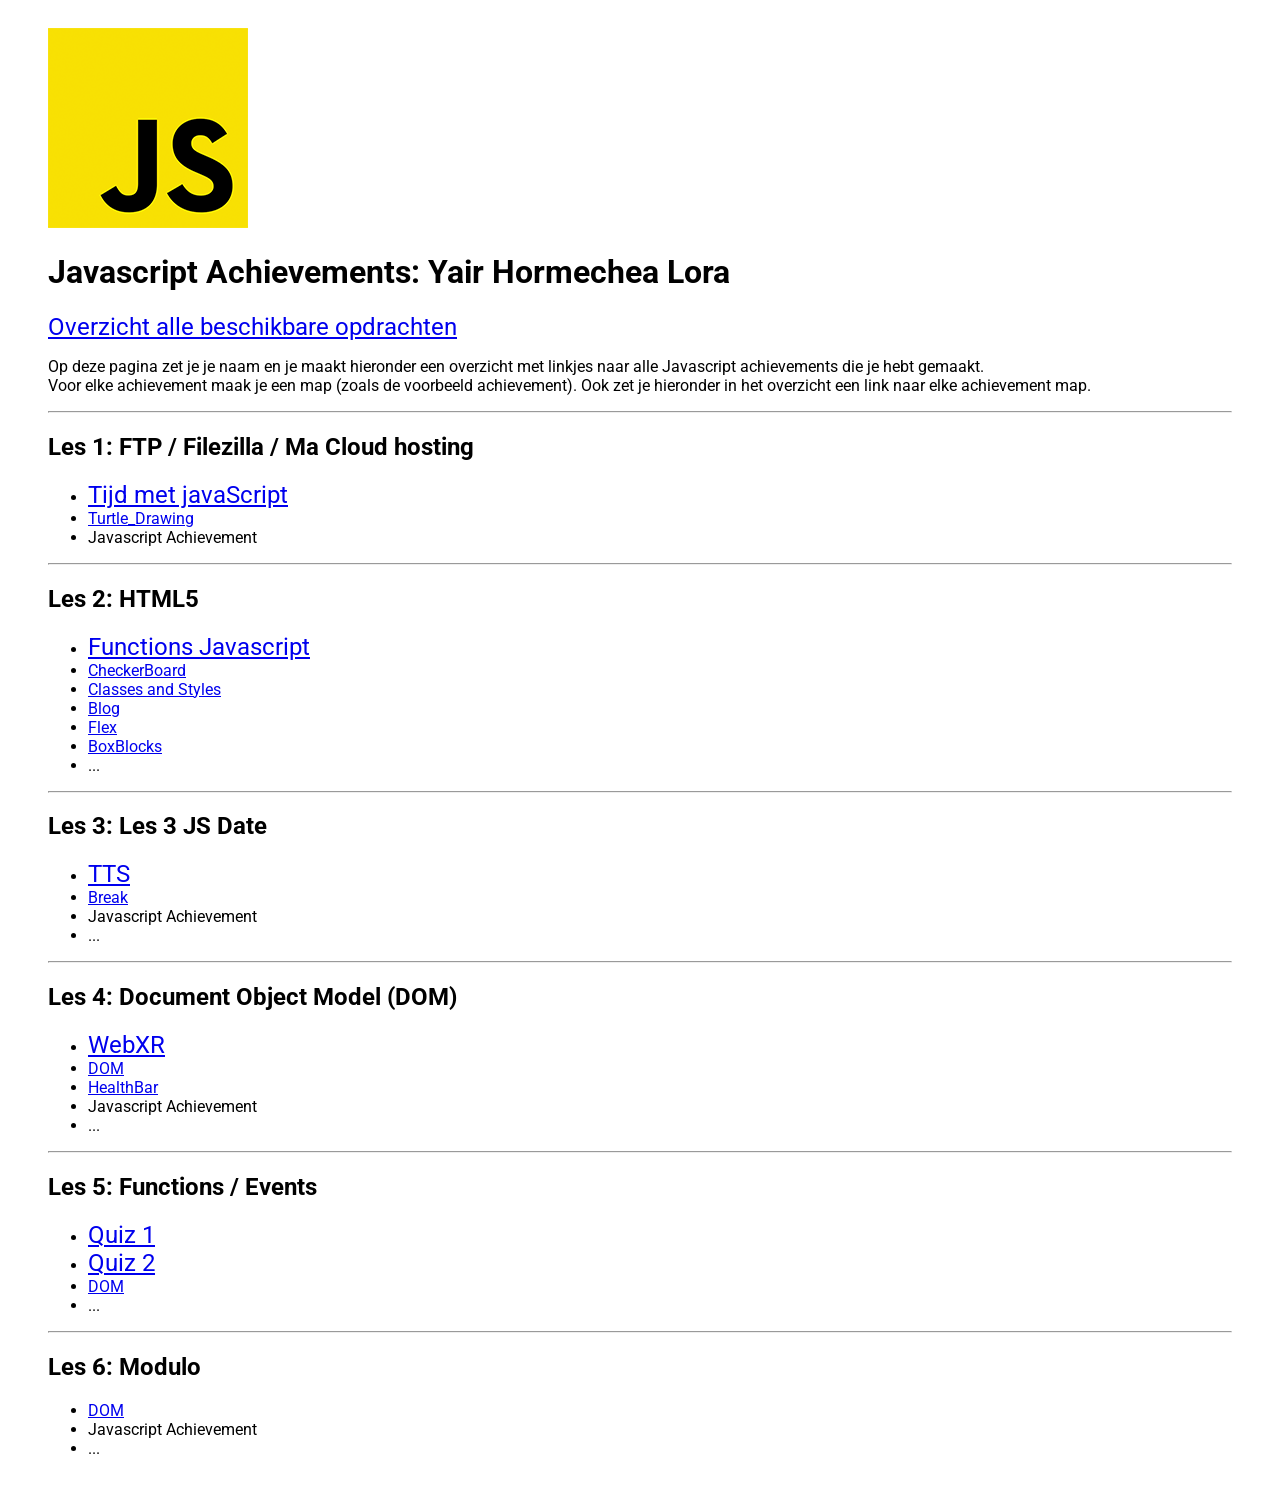
<file: WebPage/index.html>
<!DOCTYPE html>
<html lang="en">

<head>
    <meta charset="UTF-8">
    <meta name="viewport" content="width=device-width, initial-scale=1.0">
    <title>Javascript Achievements</title>
    <link href="https://fonts.googleapis.com/css2?family=Roboto:wght@300&display=swap" rel="stylesheet">
    <style type="text/css">
        body {
            font-family: "Roboto", sans-serif;
        }

        .container {
            padding: 20px 40px;
        }

        .big-link {
            font-size: 1.5em;
        }
    </style>
</head>

<body>
    <div class="container">
        <img src="js.png" />

        <h1>Javascript Achievements: Yair Hormechea Lora</h1>

        <a href="https://trello.com/b/xo5TJzFr/javascript-achievements" class="big-link">Overzicht alle beschikbare
            opdrachten</a>

        <p>
            Op deze pagina zet je je naam en je maakt hieronder een overzicht met linkjes naar alle Javascript achievements die je
            hebt gemaakt.<br />
            Voor elke achievement maak je een map (zoals de voorbeeld achievement). Ook zet je hieronder in het overzicht een link naar elke achievement map.
        </p>

        <hr>

        <h2>Les 1: FTP / Filezilla / Ma Cloud hosting</h3>
        <ul>
            <li>
                <a href="/JavaS/Ls_1/JS_ls_1.html" class="big-link">Tijd met javaScript</a>
            </li>
            <li>
                <a href="/WebPage/AC/Les%201%20AC/Demo_Turtle/Demo.html" rel="stylesheet">Turtle_Drawing</a>
            </li>
            <li>Javascript Achievement</li>

        </ul>
        <hr>
        <h2>Les 2: HTML5</h3>
        <ul>
            <li>
                <a href="/JavaS/Ls_2/F1M2-JS-Javascript-2/start_1.html" class="big-link">Functions Javascript</a>
            </li>
            <li>
                <a href="/WebPage/AC/Les%202%20AC/Checkerboard.html"
                    rel="stylesheet">CheckerBoard</a>
            </li>
            <li>
                <a href="/WebPage/AC/Les%202%20AC/Classes%20en%20styles/Classes%20en%20styles.html"
                    rel="stylesheet">Classes and Styles</a>
            </li>
            <li>
                <a href="/WebPage/AC/Les%202%20AC/Blog/Blog.html" rel="stylesheet">Blog</a>
            </li>
            <li>
                <a href="/WebPage/AC/Les%202%20AC/Flex_Box/Flex.html" rel="stylesheet">Flex</a>
            </li>
            <li>
                <a href="/WebPage/AC/Les%202%20AC/BoxBlocks/index.html" rel="stylesheet">BoxBlocks</a>
            </li>
            <li>...</li>
        </ul>
        <hr>
        <h2>Les 3: Les 3 JS Date</h3>
        <ul>
            <li>
            <a href="/JavaS/Ls_3/F1M2-JS-Javascript-3-Arrays-Txt2speech/index.html"
                rel="stylesheet" class="big-link">TTS</a>
            </li>
            <li>
            <a href="/WebPage/AC/Les%203%20AC/break/index.html" rel="stylesheet">Break</a>
            </li>
            <li>Javascript Achievement</li>
            <li>...</li>
        </ul>
        <hr>
        <h2>Les 4: Document Object Model (DOM)</h3>
        <ul>
            <li>
                <a href="/JavaS/Ls_4/ma-webxr/index-voorbeeld-in-pagina.html" rel="stylesheet"
                    class="big-link">WebXR</a>
            </li>
            <li>
                <a href="/WebPage/AC/Les%204%20AC/DOM/index.html" rel="stylesheet">DOM</a>
            </li>
            <li>
                <a href="/WebPage/AC/Les%204%20AC/HealthBar/index.html" rel="stylesheet">HealthBar</a>
            </li>
            <li>Javascript Achievement</li>
            <li>...</li>
        </ul>
        <hr>
        <h2>Les 5: Functions / Events</h3>
        <ul>
            <li>
                <a href="/JavaS/Ls_5/index.html" rel="stylesheet" class="big-link">Quiz 1</a>
            </li>
            <li>
                <a href="/JavaS/Ls_5/index1.html" rel="stylesheet" class="big-link">Quiz 2</a>
            </li>
            <li>
                <a href="/WebPage/AC/Les%205%20AC/ScrollOnMe/index.html" rel="stylesheet">DOM</a>
            </li>
            <li>...</li>
        </ul>
        <hr>
        <h2>Les 6: Modulo</h3>
        <ul>
            <li>
                <a href="/WebPage/AC/Les%206%20AC/DungeonMaster/index" rel="stylesheet">DOM</a>
            </li>
            <li>Javascript Achievement</li>
            <li>...</li>
        </ul>
    </div>
</body>

</html>
</file>
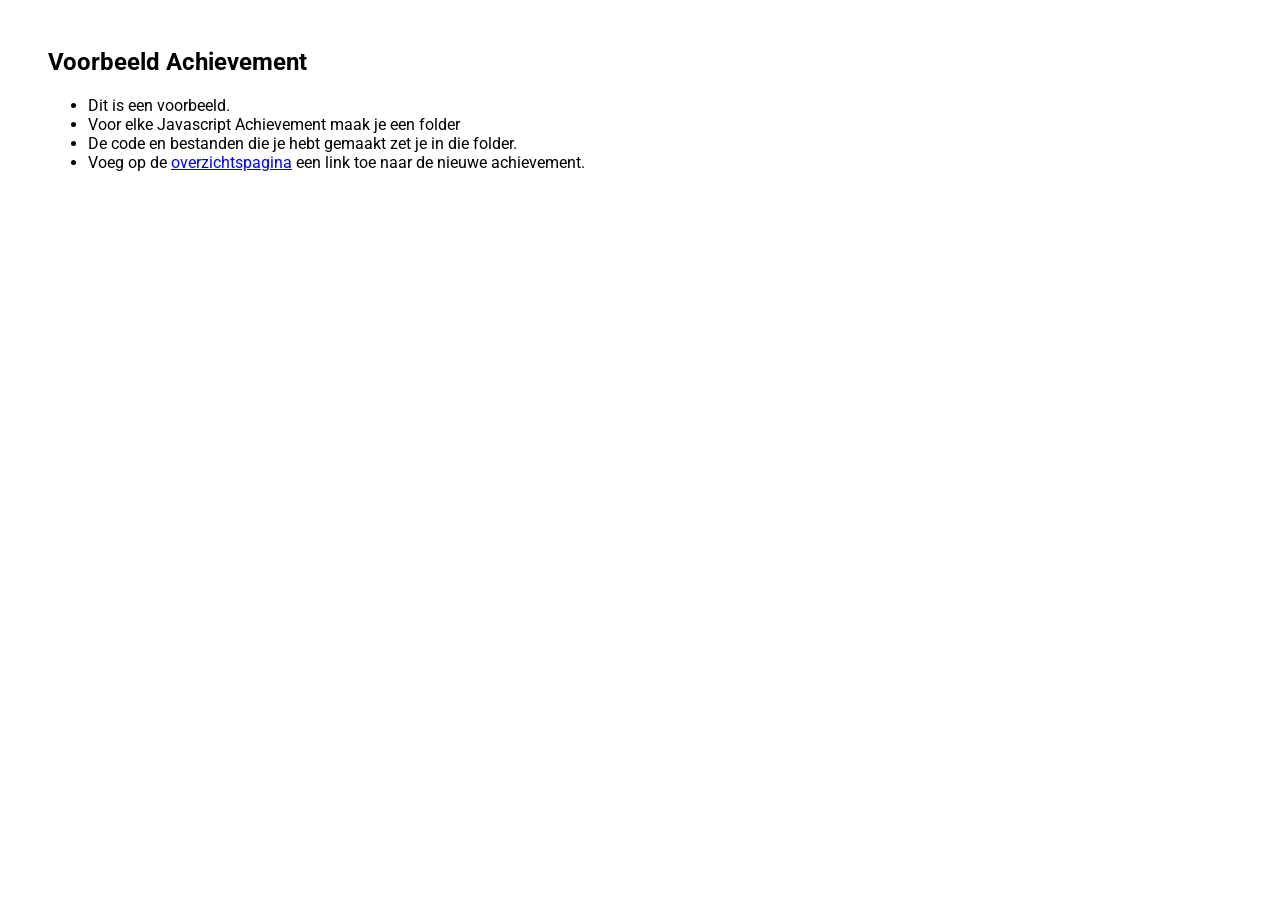
<file: WebPage/AC/index.html>
<!DOCTYPE html>
<html lang="en">

<head>
    <meta charset="UTF-8">
    <meta name="viewport" content="width=device-width, initial-scale=1.0">
    <title>Voorbeeld Achievement</title>
    <link href="https://fonts.googleapis.com/css2?family=Roboto:wght@300&display=swap" rel="stylesheet">
    <style type="text/css">
        body {
            font-family: "Roboto", sans-serif;
        }

        .container {
            padding: 20px 40px;
        }

        .big-link {
            font-size: 1.5em;
        }
    </style>
    <script>
        function helloWorld() {
            alert("Hello World!");
        }

        window.onload = helloWorld
    </script>
</head>

<body>
    <div class="container">
        <h2>Voorbeeld Achievement</h1>
        <ul>
            <li>Dit is een voorbeeld.</li>
            <li>Voor elke Javascript Achievement maak je een folder</li>
            <li>De code en bestanden die je hebt gemaakt zet je in die folder.
            <li>Voeg op de <a href="../index.html">overzichtspagina</a> een link toe naar de nieuwe achievement.
        </ul>
    </div>
</body>

</html>
</file>
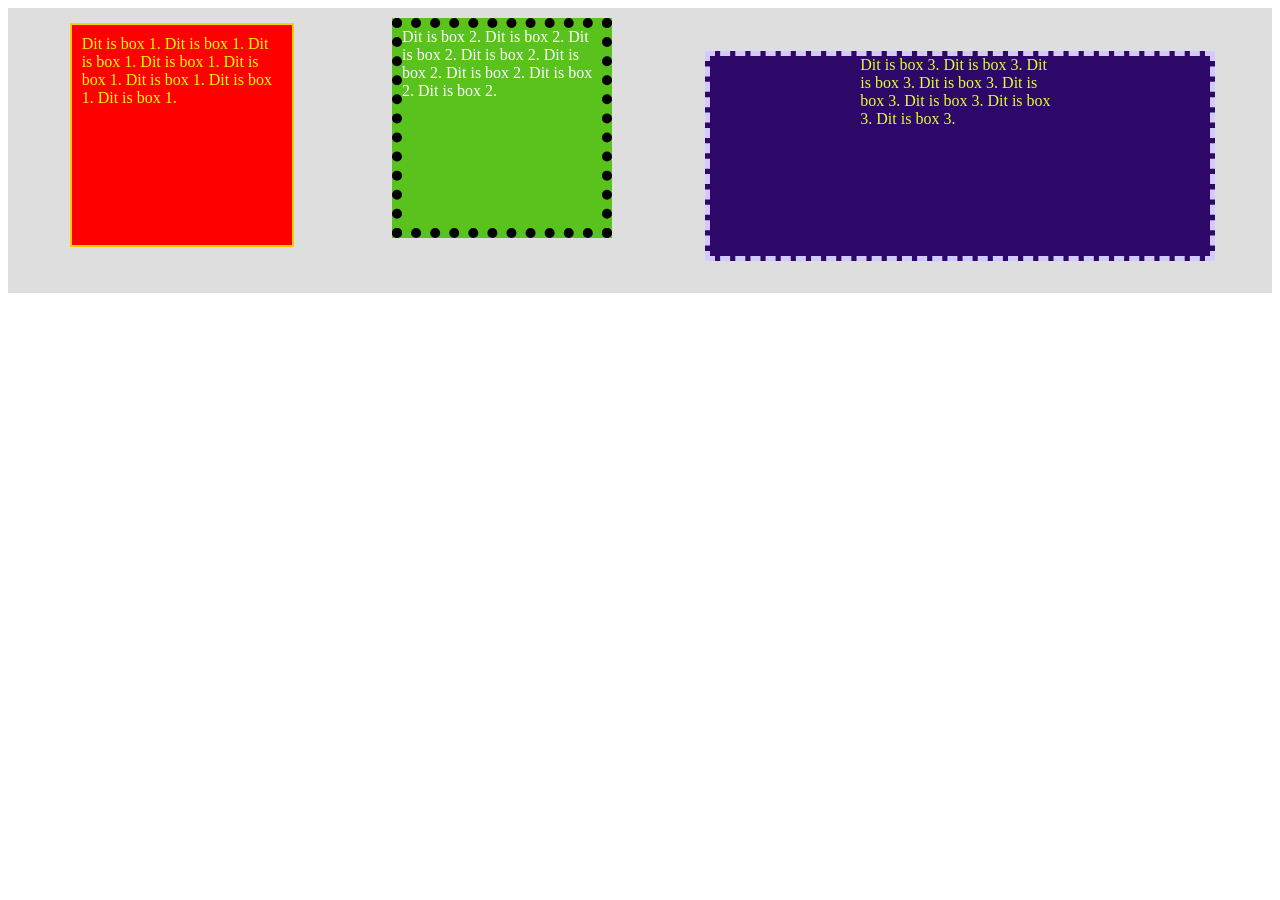
<file: WebPage/AC/Les 2 AC/BoxBlocks/index.html>
<!DOCTYPE html>
<html lang="en">

<head>
    <meta charset="UTF-8" />
    <meta name="viewport" content="width=device-width, initial-scale=1.0" />
    <title></title>
    <style type="text/css">
        /** Dit mag je laten staan **/
        
        #blocks {
            display: flex;
            justify-content: space-around;
            background-color: #dedede;
            padding: 10px;
        }
        
        .box {
            width: 200px;
            height: 200px;
            background-color: #ededed;
        }
        /** Dit mag je laten staan **/
        
        #box1 {
            /** Vul hier de juiste stijlen in zoals in de achievement staat **/
            border: solid 2px #FFCC00;
            padding: 10px;
            margin: 5px;
            color: yellow;
            background-color: red;
        }
        
        #box2 {
            /** Vul hier de juiste stijlen in zoals in de achievement staat **/
            border: 10px #000000;
            border-style: dotted;
            margin: 0px;
            color: white;
            background-color: #59C21D;
        }
        
        #box3 {
            /** Vul hier de juiste stijlen in zoals in de achievement staat **/
            border: 5px #D4C9FF;
            border-style: dashed;
            padding-left: 150px;
            padding-right: 150px;
            margin-top: 33px;
            margin-bottom: 22px;
            color: #E1FF38;
            background-color: #2D0869;
        }
    </style>
</head>

<body>
    <div id="blocks">
        <div id="box1" class="box">Dit is box 1. Dit is box 1. Dit is box 1. Dit is box 1. Dit is box 1. Dit is box 1. Dit is box 1. Dit is box 1.</div>
        <div id="box2" class="box">Dit is box 2. Dit is box 2. Dit is box 2. Dit is box 2. Dit is box 2. Dit is box 2. Dit is box 2. Dit is box 2. </div>
        <div id="box3" class="box">Dit is box 3. Dit is box 3. Dit is box 3. Dit is box 3. Dit is box 3. Dit is box 3. Dit is box 3. Dit is box 3. </div>
    </div>
</body>

</html>
</file>
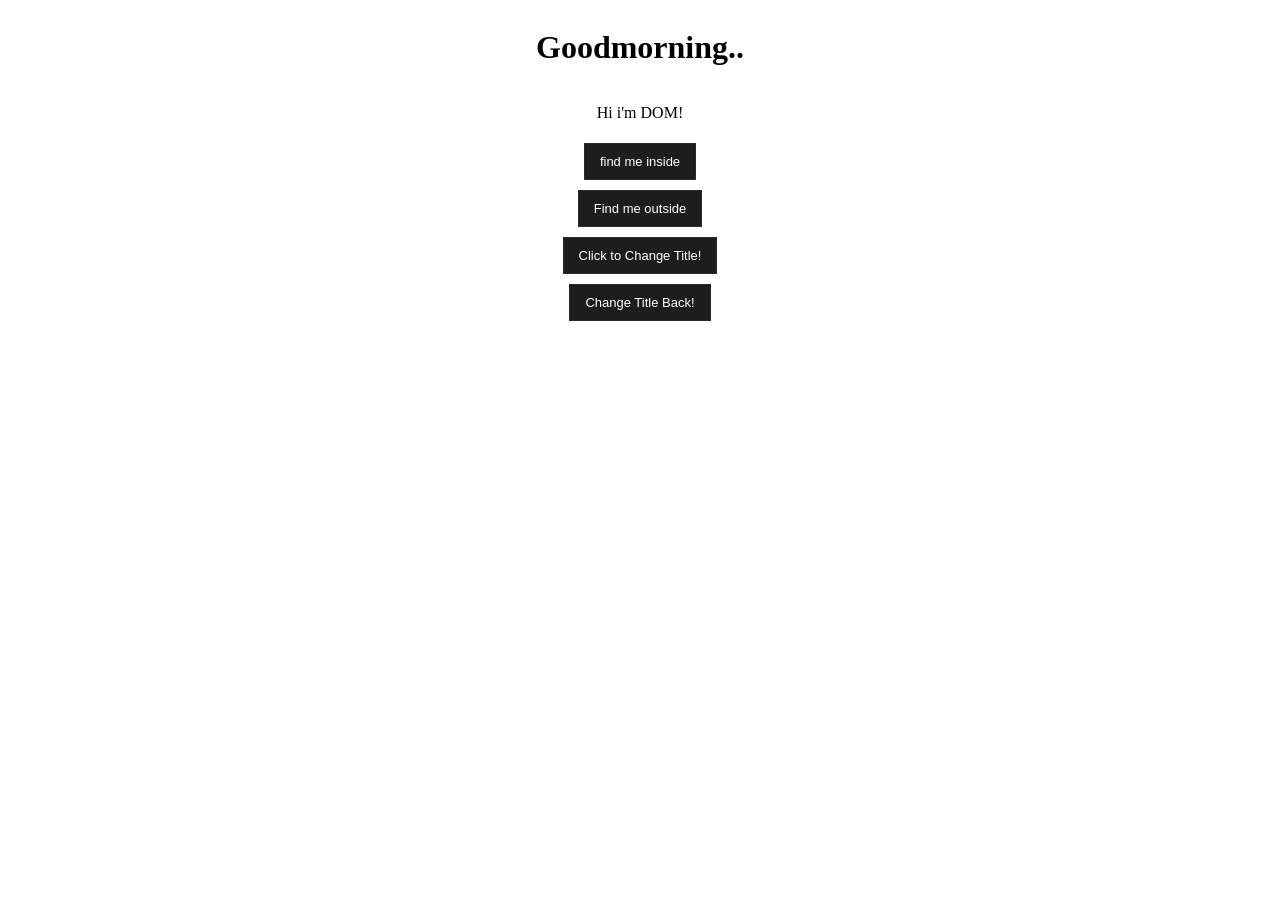
<file: WebPage/AC/Les 4 AC/DOM/index.html>
<html>
    <head>
        <title>document.title - Les4</title>
        <script src="extern.js"></script>
        <script>
            alert("Where is DOM? I can't find him!");
        </script>
    </head>
    <body>
    <h1>Goodmorning..</h1>    
    <p id="greet">...</p>
    <script>
        document.title = "Hoi DOM ik ben niet DOM!"
    </script>
    <script>
        document.getElementById('greet').textContent = "Hi i'm DOM!"
    </script>
    <input type="button" value = "find me inside" onclick="function inline(){
        document.getElementById('greet').textContent = 'Thank you for using the DOM inline!';
    }inline();">
    </input>
    <input type="button" value = "Find me outside" onclick="clickedMe()"></input>
    <input type="button" value = "Click to Change Title!" onclick="TitleChange()"></button>
    <input type="button" value = "Change Title Back!" onclick="changeBack()"></button>
    </body>
</html>

<style>
    body {
        display: flex;
        flex-direction: column;
        justify-content: center;
        align-items: center;
    }
    input {
        margin: 5px 0px 5px 0px;
        font-size: 13px;
        padding: 10px 15px;
        border: solid 1px rgb(43, 43, 43);
        color: white;
        background-color: rgb(29, 29, 29);
        transition: all 0.4s ease 0s;
    }
    input:hover {
        font-size: 15px;
        color: orange;
    }
</style>
</file>
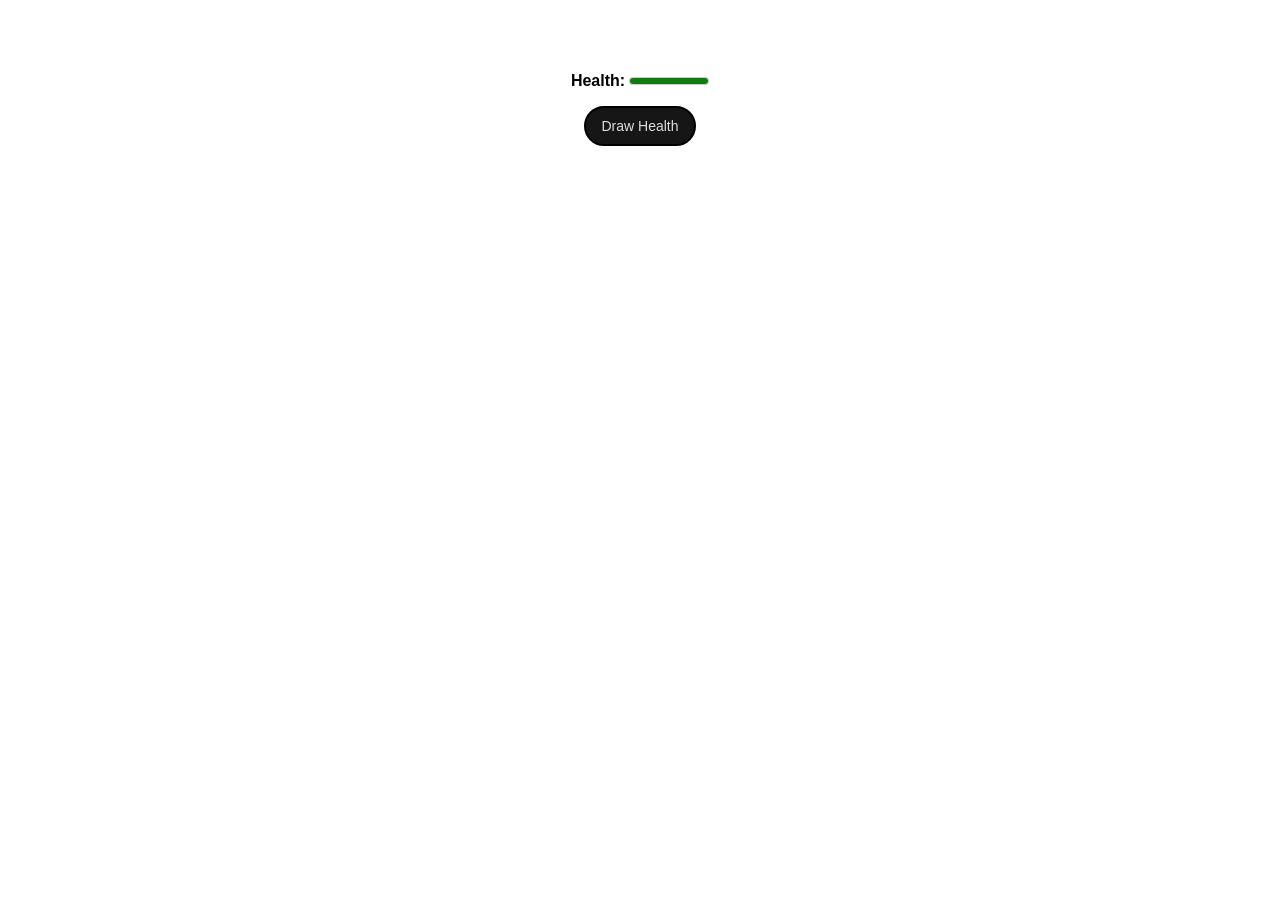
<file: WebPage/AC/Les 4 AC/HealthBar/index.html>
<!DOCTYPE html>
<html lang="en">
<head>
    <meta charset="UTF-8">
    <meta name="viewport" content="width=device-width, initial-scale=1.0">
    <title>HealthBar</title>
</head>
<body>
    <div class="container">
        <label for="health">Health:</label>
        <meter id="health"
            min="0" max="100"
            low="33" high="66" optimum="80"
            value="100">
            at 50/100
        </meter>
    </div>
    <script type="text/javascript" src="healthbar.js"></script>
    <input type="button" id="button" value="Draw Health" onclick="drawHealth()"></input>
</body>
</html>

<style>
    body {
        display: flex;
        flex-direction: column;
        justify-content: center;
        align-items: center;
    }
    .container {
        margin-top: 4rem;
    }
    label {
        font-weight: bold;
        font-family: sans-serif;
    }

    #button {
        margin-top: 1rem;
        border-radius: 20px;
        padding: 10px 15px;
        border: 2px solid black;
        background-color: rgb(22, 22, 22);
        color: rgb(221, 221, 221);
        transition: all 0.5s;
        font-size: 14px;
    }
    
    #button:hover {
        font-size: 15.5px;
        color: orange;
    }
</style>
</file>
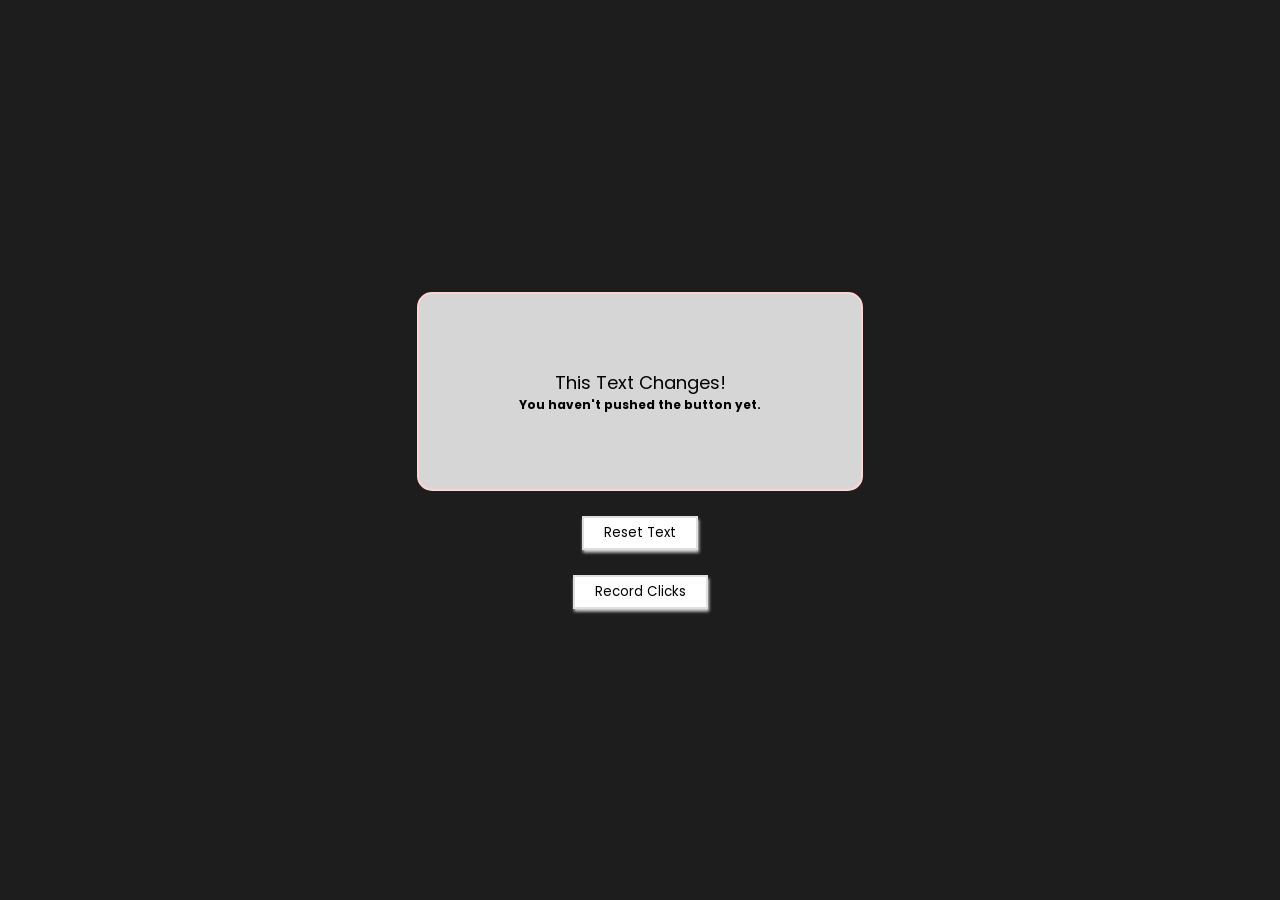
<file: WebPage/AC/Les 5 AC/ScrollOnMe/index.html>
<!DOCTYPE html>
<html lang="en">
<head>
    <meta charset="UTF-8">
    <meta name="viewport" content="width=device-width, initial-scale=1.0">
    <title>Scroll On Me!</title>
    <link rel="stylesheet" href="style.css">
</head>
<body>
    <div class="container">
        <div class="card">
            <p id="changingText">This Text Changes!</p>
            <p id="output">You haven't pushed the button yet.</p>
        </div>
        <button type="button" id="resetButton">Reset Text</button>
        <button type="button" id="recordclicks">Record Clicks</button>
    </div>
    <script type="text/javascript" src="scrollonme.js"></script>
</body>
</html>
</file>
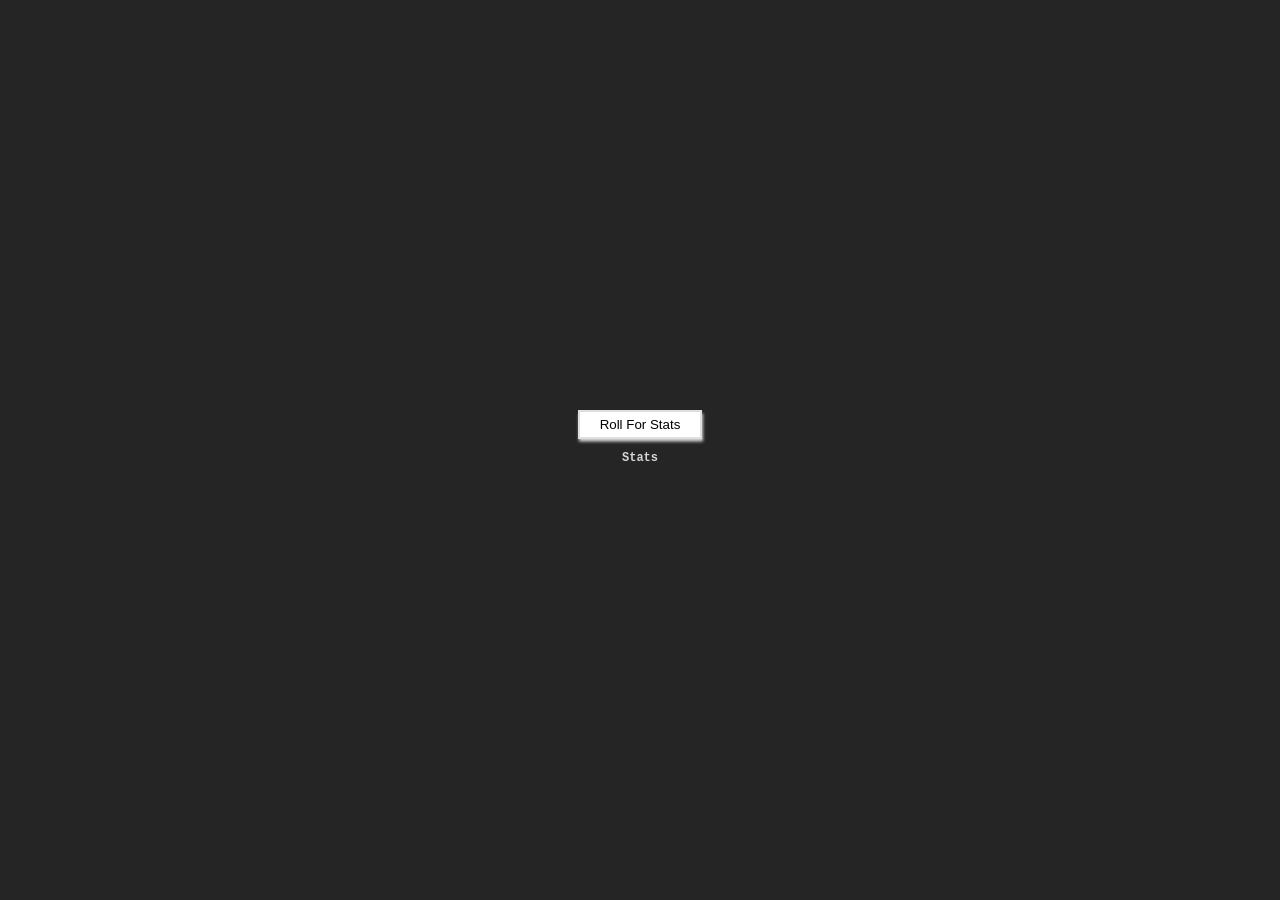
<file: WebPage/AC/Les 6 AC/DungeonMaster/index.html>
<!DOCTYPE html>
<html lang="en">
<head>
    <meta charset="UTF-8">
    <meta name="viewport" content="width=device-width, initial-scale=1.0">
    <title>Dungeon Master</title>
    <link rel="stylesheet" href="style.css">
</head>
<body>
    <div class="container">
        <button type="button" id="button">Roll For Stats</button>
        <div class="stats">
            <p id="stat1">Stats</p>
            <p id="restartIn"></p>
        </div>
    </div>
    <script type="text/javascript" src="script.js"></script>
</body>
</html>
</file>
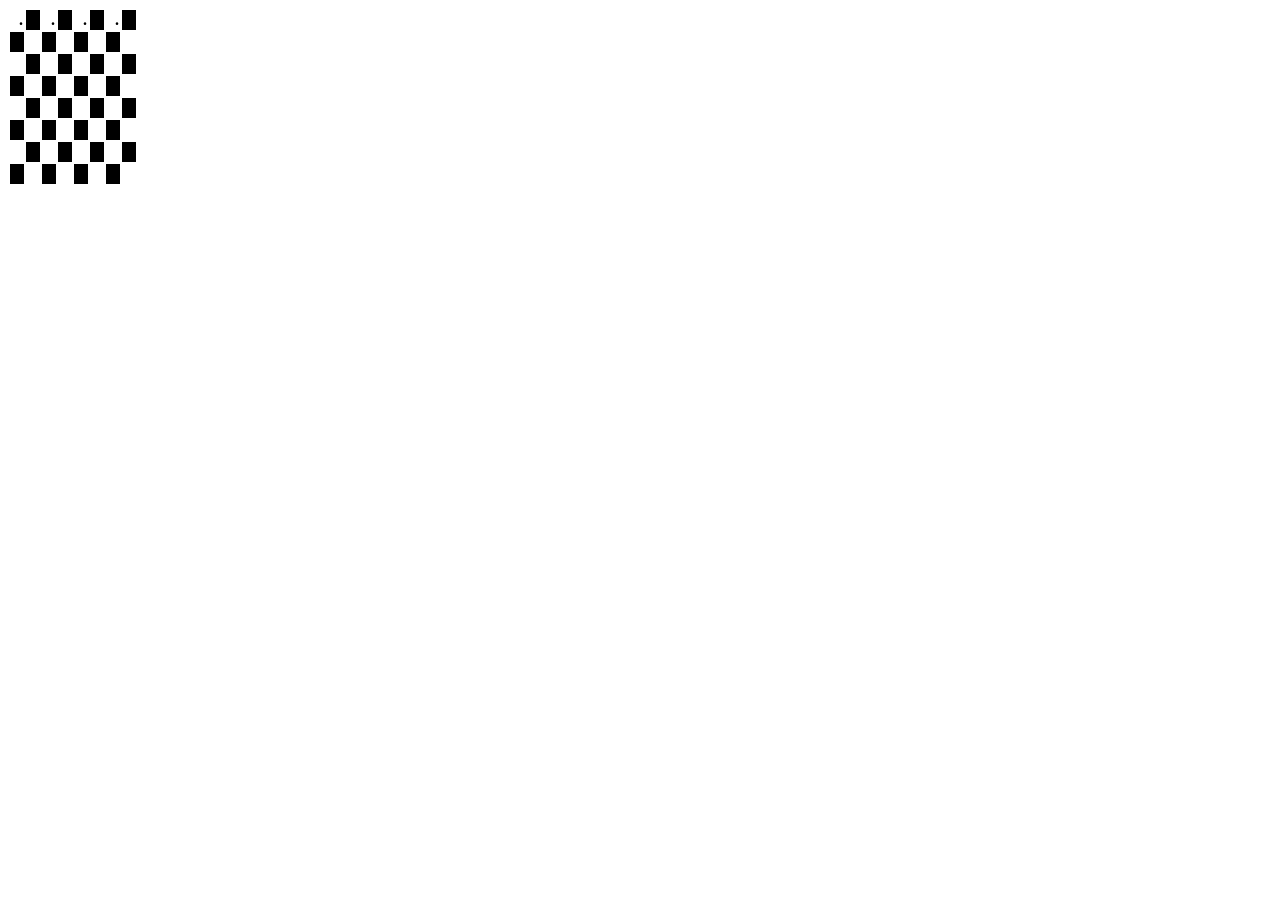
<file: voorbeeld-achievement/Checkerboard.html>
<!DOCTYPE html>
<html lang="en">
<table>
    <tr>
        <th style="background-color: white">&nbsp;                                  .</th>
        <th style="background-color: black">&nbsp;                                  .</th>
        <th style="background-color: white">&nbsp;                                  .</th>
        <th style="background-color: black">&nbsp;                                  .</th>
        <th style="background-color: white">&nbsp;                                  .</th>
        <th style="background-color: black">&nbsp;                                  .</th>
        <th style="background-color: white">&nbsp;                                  .</th>
        <th style="background-color: black">&nbsp;                                  .</th>
    </tr>
    <tr>
        <th style="background-color: black">&nbsp;</th>
        <th style="background-color: white">&nbsp;</th>
        <th style="background-color: black">&nbsp;</th>
        <th style="background-color: white">&nbsp;</th>
        <th style="background-color: black">&nbsp;</th>
        <th style="background-color: white">&nbsp;</th>
        <th style="background-color: black">&nbsp;</th>
        <th style="background-color: white">&nbsp;</th>
    </tr>
    <tr>
        <th style="background-color: white">&nbsp;</th>
        <th style="background-color: black">&nbsp;</th>
        <th style="background-color: white">&nbsp;</th>
        <th style="background-color: black">&nbsp;</th>
        <th style="background-color: white">&nbsp;</th>
        <th style="background-color: black">&nbsp;</th>
        <th style="background-color: white">&nbsp;</th>
        <th style="background-color: black">&nbsp;</th>
    </tr>
    <tr>
        <th style="background-color: black">&nbsp;</th>
        <th style="background-color: white">&nbsp;</th>
        <th style="background-color: black">&nbsp;</th>
        <th style="background-color: white">&nbsp;</th>
        <th style="background-color: black">&nbsp;</th>
        <th style="background-color: white">&nbsp;</th>
        <th style="background-color: black">&nbsp;</th>
        <th style="background-color: white">&nbsp;</th>
    </tr>
    <tr>
        <th style="background-color: white">&nbsp;</th>
        <th style="background-color: black">&nbsp;</th>
        <th style="background-color: white">&nbsp;</th>
        <th style="background-color: black">&nbsp;</th>
        <th style="background-color: white">&nbsp;</th>
        <th style="background-color: black">&nbsp;</th>
        <th style="background-color: white">&nbsp;</th>
        <th style="background-color: black">&nbsp;</th>
    </tr>
    <tr>
        <th style="background-color: black">&nbsp;</th>
        <th style="background-color: white">&nbsp;</th>
        <th style="background-color: black">&nbsp;</th>
        <th style="background-color: white">&nbsp;</th>
        <th style="background-color: black">&nbsp;</th>
        <th style="background-color: white">&nbsp;</th>
        <th style="background-color: black">&nbsp;</th>
        <th style="background-color: white">&nbsp;</th>
    </tr>
    <tr>
        <th style="background-color: white">&nbsp;</th>
        <th style="background-color: black">&nbsp;</th>
        <th style="background-color: white">&nbsp;</th>
        <th style="background-color: black">&nbsp;</th>
        <th style="background-color: white">&nbsp;</th>
        <th style="background-color: black">&nbsp;</th>
        <th style="background-color: white">&nbsp;</th>
        <th style="background-color: black">&nbsp;</th>
    </tr>
    <tr>
        <th style="background-color: black">&nbsp;</th>
        <th style="background-color: white">&nbsp;</th>
        <th style="background-color: black">&nbsp;</th>
        <th style="background-color: white">&nbsp;</th>
        <th style="background-color: black">&nbsp;</th>
        <th style="background-color: white">&nbsp;</th>
        <th style="background-color: black">&nbsp;</th>
        <th style="background-color: white">&nbsp;</th>
    </tr>
</table>

</html>
</file>
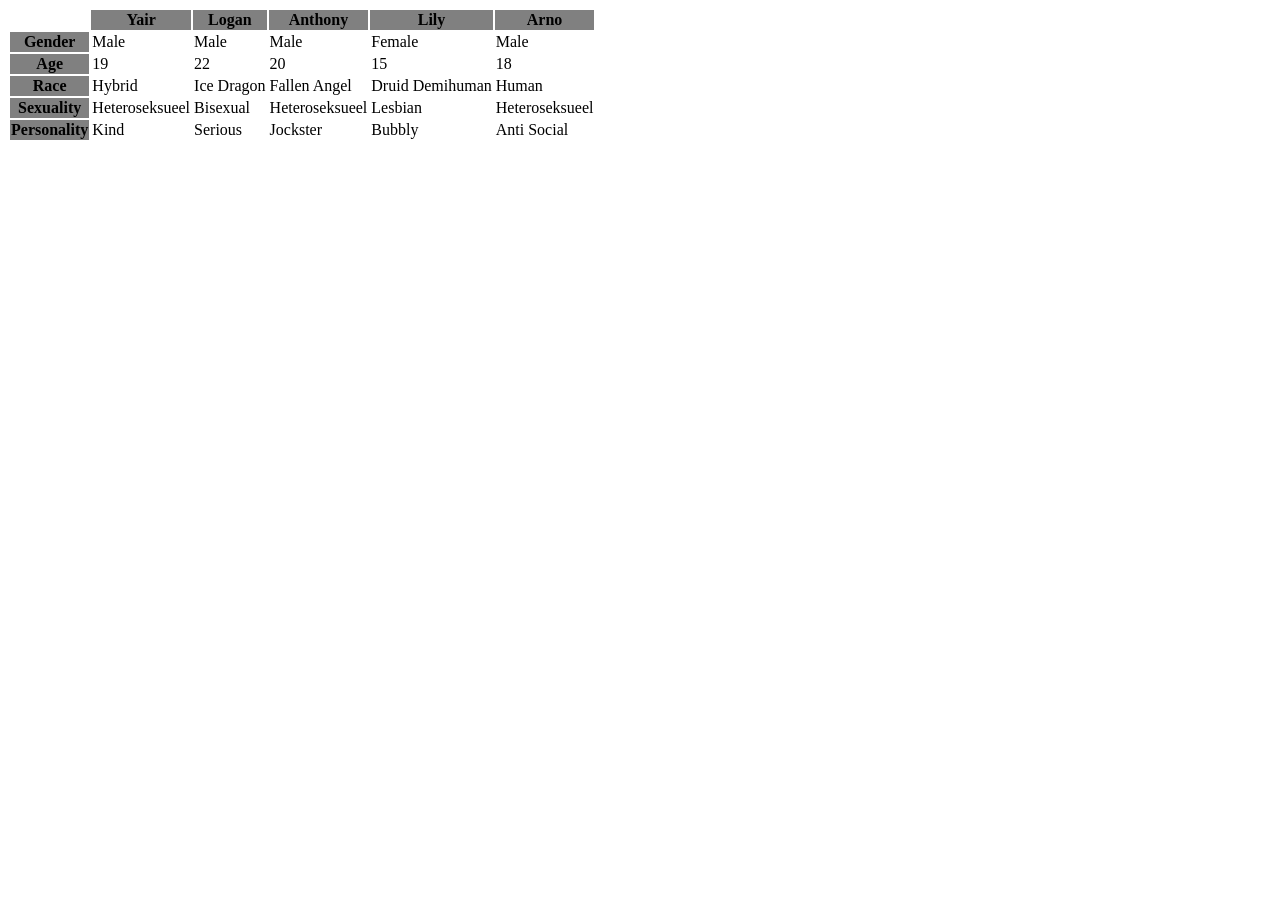
<file: voorbeeld-achievement/Table.html>
<!DOCTYPE html>
<html lang="en">
    <table>
        <tr>
            <td>&nbsp;</td>
            <th style="background-color: grey">Yair</th>
            <th style="background-color: grey">Logan</th>
            <th style="background-color: grey">Anthony</th>
            <th style="background-color: grey">Lily</th>
            <th style="background-color: grey">Arno</th>
        </tr>
        <tr>
            <th style="background-color: grey">Gender</th>
            <td>Male</td>
            <td>Male</td>
            <td>Male</td>
            <td>Female</td>
            <td>Male</td>
        </tr>
        <tr>
            <th style="background-color: grey">Age</th>
            <td>19</td>
            <td>22</td>
            <td>20</td>
            <td>15</td>
            <td>18</td>
        </tr>
        <tr>
            <th style="background-color: grey">Race</th>
            <td>Hybrid</td>
            <td>Ice Dragon</td>
            <td>Fallen Angel</td>
            <td>Druid Demihuman</td>
            <td>Human</td>
        </tr>
        <tr>
            <th style="background-color: grey">Sexuality</th>
            <td>Heteroseksueel</td>
            <td>Bisexual</td>
            <td>Heteroseksueel</td>
            <td>Lesbian</td>
            <td>Heteroseksueel</td>
        </tr>
        <tr>
            <th style="background-color: grey">Personality</th>
            <td>Kind</td>
            <td>Serious</td>
            <td>Jockster</td>
            <td>Bubbly</td>
            <td>Anti Social</td>
        </tr>
    </table>
</html>
</file>
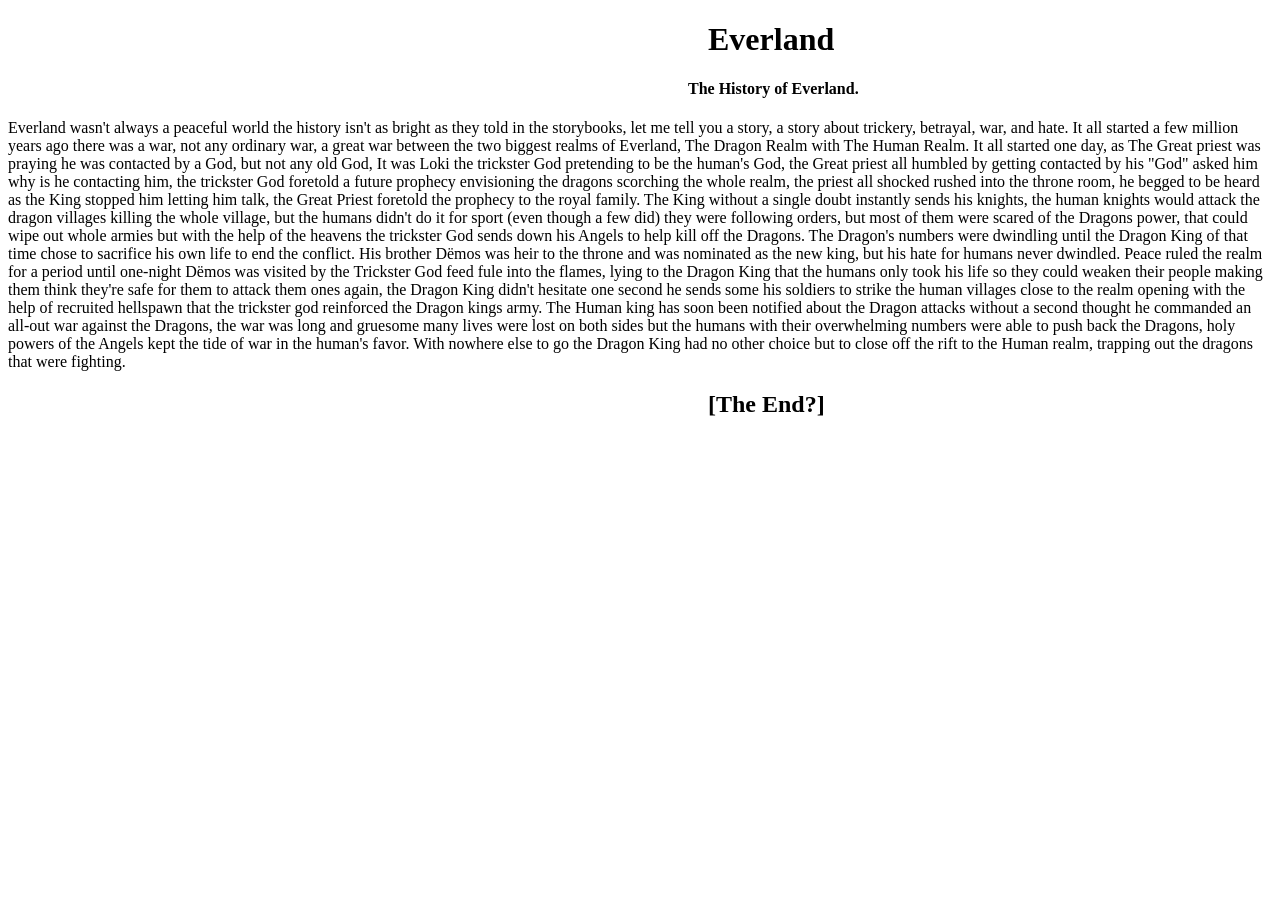
<file: voorbeeld-achievement/Blog/Blog.html>
<!DOCTYPE html>
<html lang="en">
    
<head>
    <link rel="stylesheet" href="Blog.css">
    <meta charset="UTF-8">
    <title>Everland</title>
</head>

<body>
    <h1>Everland</h1>
    <h4>The History of Everland.</h4>
    <p>Everland wasn't always a peaceful world the history isn't as bright as they told in the storybooks, let me tell you a
    story, a story about trickery, betrayal, war, and hate. It all started a few million years ago there was a war, not any
    ordinary war, a great war between the two biggest realms of Everland, The Dragon Realm with The Human Realm. It all
    started one day, as The Great priest was praying he was contacted by a God, but not any old God, It was Loki the
    trickster God pretending to be the human's God, the Great priest all humbled by getting contacted by his "God" asked him
    why is he contacting him, the trickster God foretold a future prophecy envisioning the dragons scorching the whole
    realm, the priest all shocked rushed into the throne room, he begged to be heard as the King stopped him letting him
    talk, the Great Priest foretold the prophecy to the royal family. The King without a single doubt instantly sends his
    knights, the human knights would attack the dragon villages killing the whole village, but the humans didn't do it for
    sport (even though a few did) they were following orders, but most of them were scared of the Dragons power, that could
    wipe out whole armies but with the help of the heavens the trickster God sends down his Angels to help kill off the
    Dragons. The Dragon's numbers were dwindling until the Dragon King of that time chose to sacrifice his own life to end
    the conflict. His brother Dëmos was heir to the throne and was nominated as the new king, but his hate for humans never
    dwindled. Peace ruled the realm for a period until one-night Dëmos was visited by the Trickster God feed fule into the
    flames, lying to the Dragon King that the humans only took his life so they could weaken their people making them think
    they're safe for them to attack them ones again, the Dragon King didn't hesitate one second he sends some his soldiers
    to strike the human villages close to the realm opening with the help of recruited hellspawn that the trickster god
    reinforced the Dragon kings army. The Human king has soon been notified about the Dragon attacks without a second
    thought he commanded an all-out war against the Dragons, the war was long and gruesome many lives were lost on both
    sides but the humans with their overwhelming numbers were able to push back the Dragons, holy powers of the Angels kept
    the tide of war in the human's favor. With nowhere else to go the Dragon King had no other choice but to close off the
    rift to the Human realm, trapping out the dragons that were fighting.</p>
    <h2>[The End?]</h2>
</body>
</html>
</file>
<file: WebPage/AC/Les 5 AC/ScrollOnMe/style.css>
@import url('https://fonts.googleapis.com/css2?family=Poppins&display=swap');

* {
    margin: 0;
    padding: 0;
    box-sizing: border-box;
    font-family: 'Poppins', sans-serif;
}

body {

    background-color: rgb(29, 29, 29);
}

.container {
    display: flex;
    flex-direction: column;
    align-items: center;
    justify-content: center;
    height: 100vh;
    width: 100%;
}

.card {
    background-color: rgb(214, 214, 214);
    border: solid 2px rgb(255, 211, 211);
    border-radius: 15px;
    padding: 75px 100px;
    text-align: center;
}

#changingText {
    font-size: 18px;
}

#output {
    font-size: 12px;
    font-weight: bold;
}

button {
    margin-top: 25px;
    background-color: white;
    padding: 5px 20px;
    border: solid 2px rgb(223, 223, 223);
    outline: none;
    box-shadow: 1px 2.5px 3px rgb(214, 214, 214);
    transition: all 0.4s ease 0s;
}

button:hover {
    color: white;
    background-color: rgb(33, 33, 33);
    border: solid 2px rgb(60, 60, 60);
    box-shadow: 1px 2.5px 3px rgb(51, 51, 51);
}
</file>
<file: WebPage/AC/Les 6 AC/DungeonMaster/style.css>
body{
    background-color: rgb(37, 37, 37);
    color: rgb(214, 214, 214);
    font-weight: bold;
    font-family:  Courier, monospace;
    font-size: 250%;
}

.container {
    display: flex;
    flex-direction: column;
    justify-content: center;
    align-items: center;
    text-align: center;
    width: 100%;
    height: 95vh;
}

button {
    margin-top: 15px;
    background-color: white;
    padding: 5px 20px;
    border: solid 2px rgb(223, 223, 223);
    outline: none;
    box-shadow: 1px 2.5px 3px rgb(214, 214, 214);
    transition: all 0.4s ease 0s;
}

button:hover {
    color: white;
    background-color: rgb(33, 33, 33);
    border: solid 2px rgb(60, 60, 60);
    box-shadow: 1px 2.5px 3px rgb(51, 51, 51);
}

.stats {
    font-size: 12px;
}

.stats p {
    transition: all 0.5s;
}

.stats p:hover {
    color: orange;
    font-size: 15px;
}
</file>
<file: voorbeeld-achievement/Blog/Blog.css>
h1, h2 {
  color: rgb(0, 0, 0);
  margin-left: 700px;
}

h4 {
  color: rgb(0, 0, 0);
  margin-left: 680px;
}
</file>
